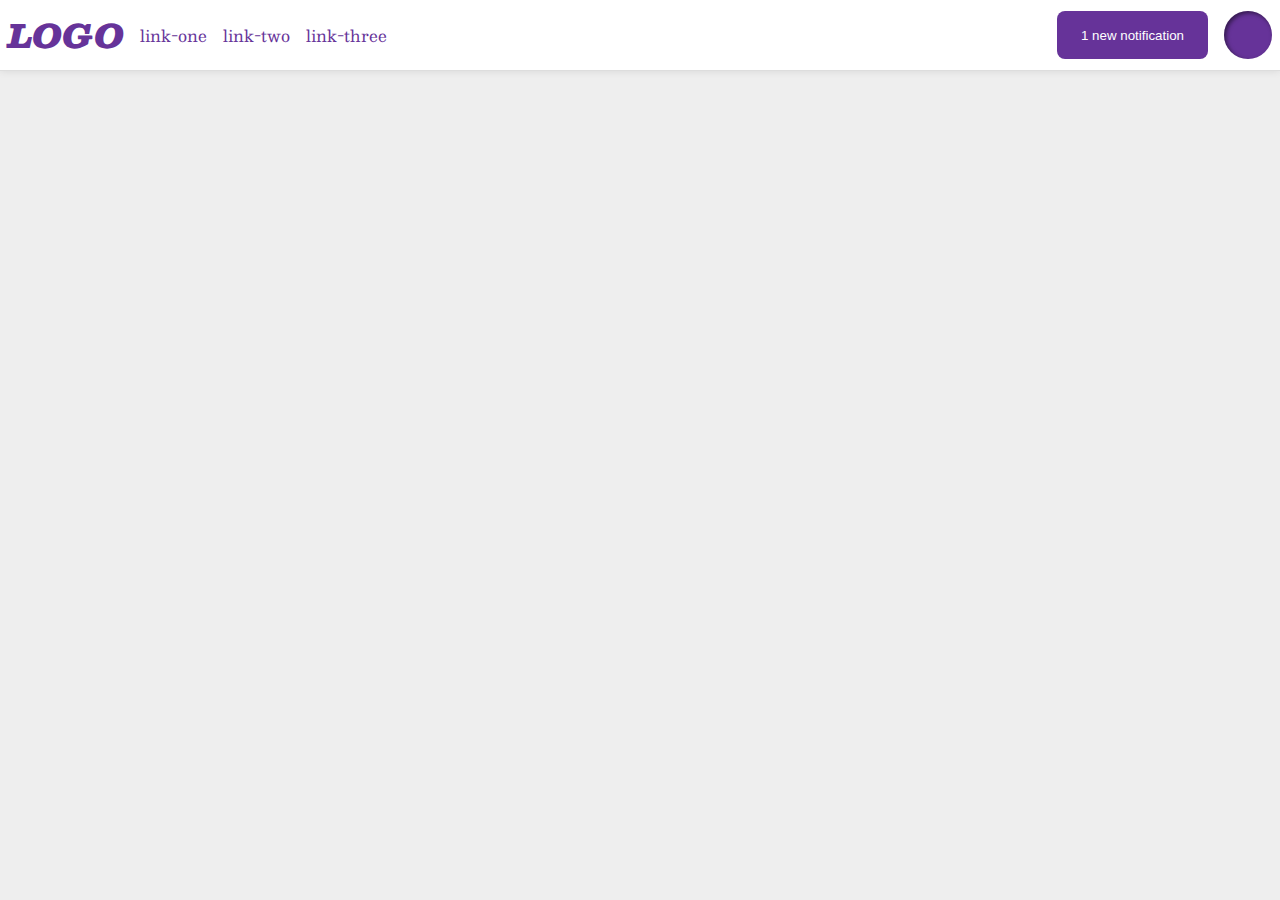
<file: foundations/flex/03-flex-header-2/index.html>
<!DOCTYPE html>
<html lang="en">
  <head>
    <meta charset="UTF-8">
    <meta http-equiv="X-UA-Compatible" content="IE=edge">
    <meta name="viewport" content="width=device-width, initial-scale=1.0">
    <title>Flex Header 2</title>
    <link rel="stylesheet" href="style.css">
  </head>
  <body>
    <div class="header">
      <div class="left-links">
        <div class="logo">
          LOGO
        </div>
        <ul class="links">
          <li><a href="https://google.com">link-one</a></li>
          <li><a href="https://google.com">link-two</a></li>
          <li><a href="https://google.com">link-three</a></li>
        </ul>
      </div>
      <div class="right-links">
        <button class="notifications">
          1 new notification
        </button>
        <div class="profile-image"></div>
      </div>
    </div>
  </body>
</html>
</file>
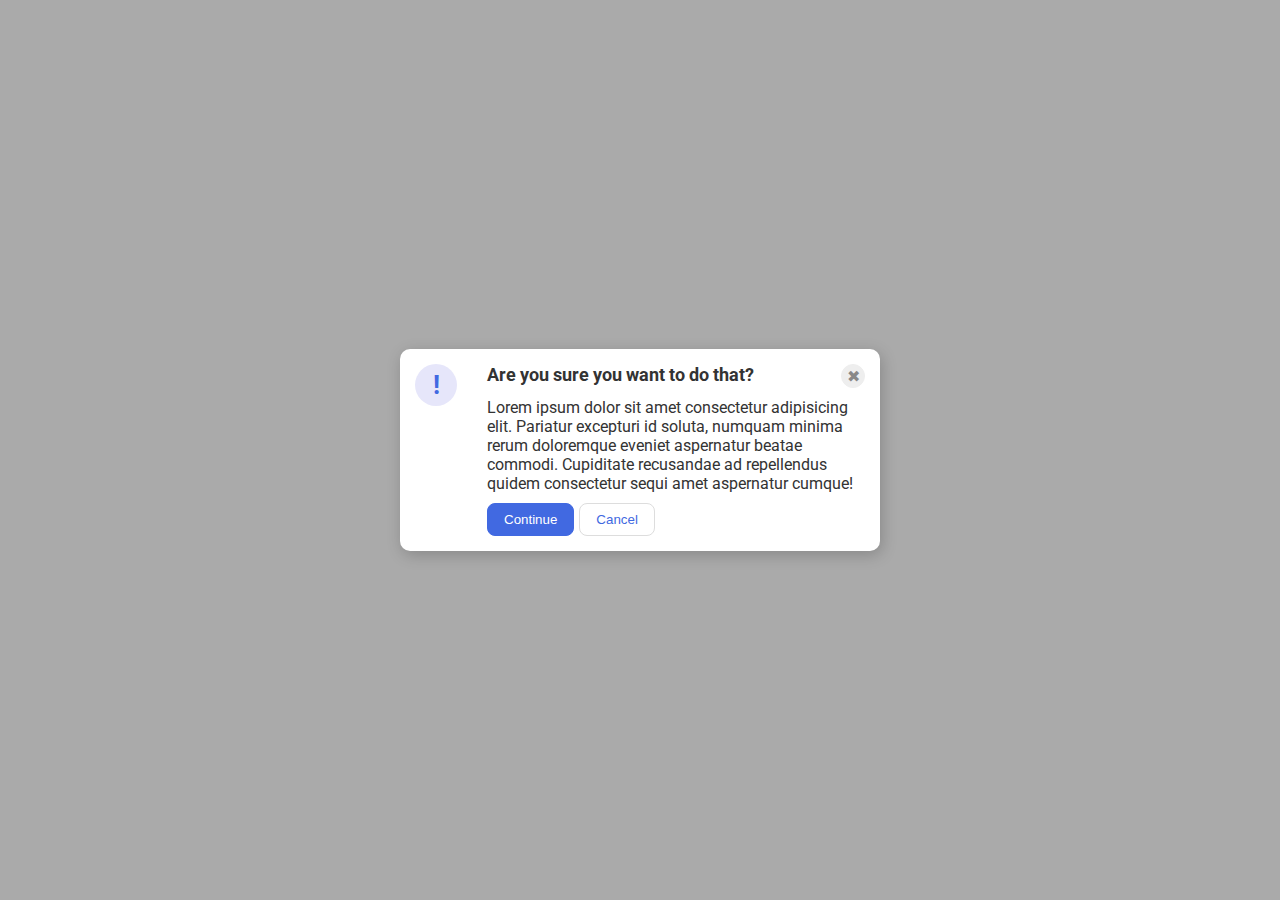
<file: foundations/flex/05-flex-modal/index.html>
<!DOCTYPE html>
<html lang="en">
  <head>
    <meta charset="UTF-8">
    <meta http-equiv="X-UA-Compatible" content="IE=edge">
    <meta name="viewport" content="width=device-width, initial-scale=1.0">
    <link rel="stylesheet" href="style.css">
    <title>Modal</title>
  </head>
  <body>
    <div class="modal">
      <div class="icon">!</div>
      <div class="alert-body">
        <div class="header">Are you sure you want to do that?
          <button class="close-button">✖</button>
        </div>
        <div class="text">Lorem ipsum dolor sit amet consectetur adipisicing elit. Pariatur excepturi id soluta, numquam minima rerum doloremque eveniet aspernatur beatae commodi. Cupiditate recusandae ad repellendus quidem consectetur sequi amet aspernatur cumque!</div>
        <div class="button-group">
          <button class="continue">Continue</button>
          <button class="cancel">Cancel</button>
        </div>
      </div>
    </div>
  </body>
</html>
</file>
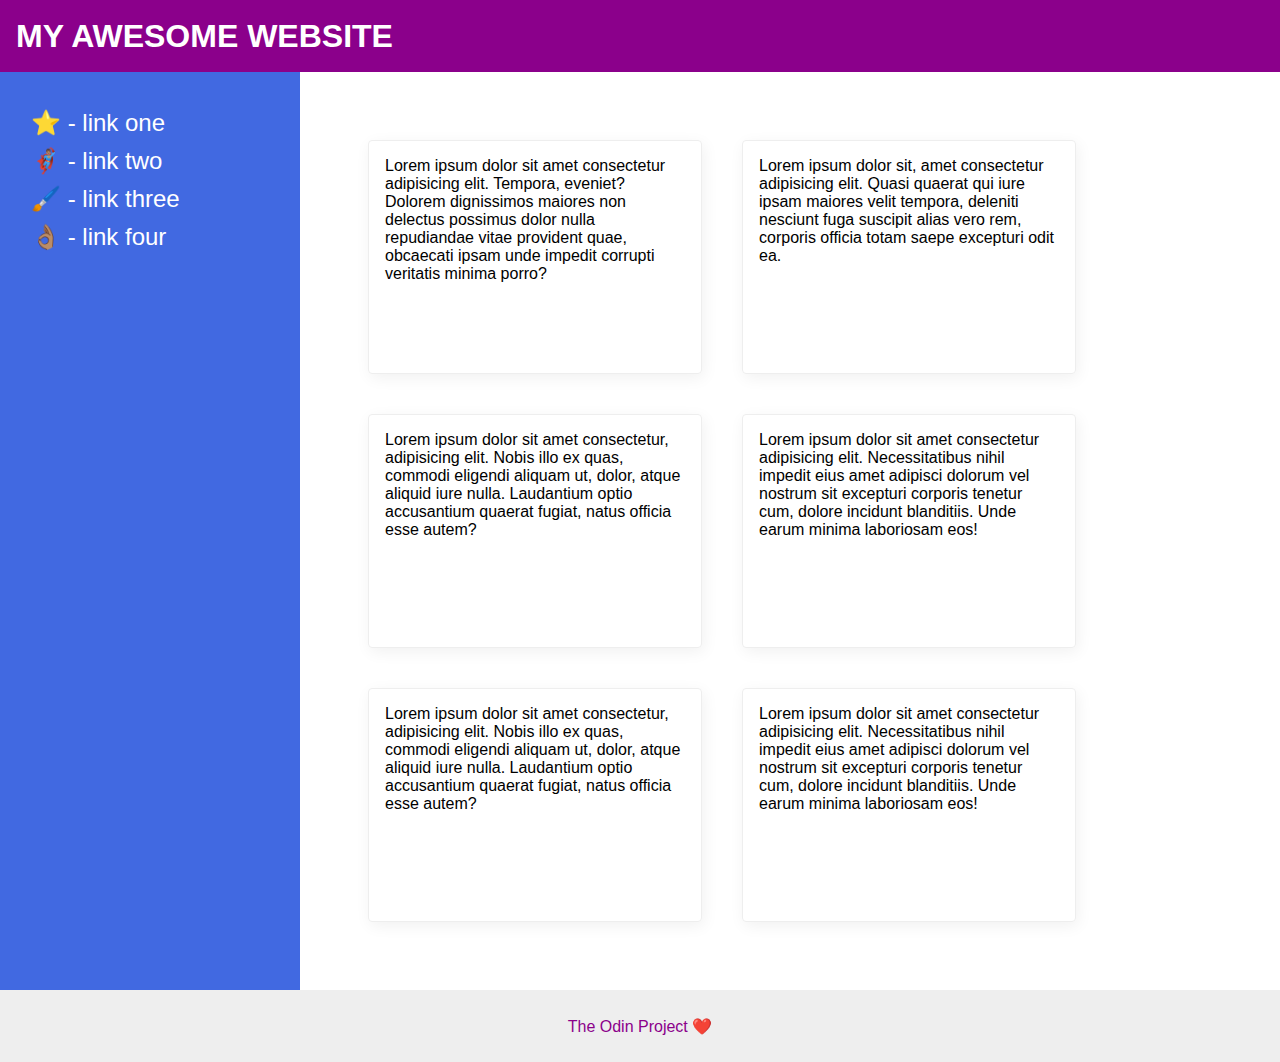
<file: foundations/flex/07-flex-layout-2/index.html>
<!DOCTYPE html>
<html lang="en">
  <head>
    <meta charset="UTF-8">
    <meta http-equiv="X-UA-Compatible" content="IE=edge">
    <meta name="viewport" content="width=device-width, initial-scale=1.0">
    <title>The Holy Grail</title>
    <link rel="stylesheet" href="style.css">
  </head>
  <body>
    <div class="header">
      MY AWESOME WEBSITE
    </div>
    <div class="content">
      <div class="sidebar">
      <ul>
        <li><a href="#">⭐ - link one</a></li>
        <li><a href="#">🦸🏽‍♂️ - link two</a></li>
        <li><a href="#">🖌️ - link three</a></li>
        <li><a href="#">👌🏽 - link four</a></li>
      </ul>
      </div>
    
      <div class="cardview">
      <div class="card">Lorem ipsum dolor sit amet consectetur adipisicing elit. Tempora, eveniet? Dolorem dignissimos maiores non delectus possimus dolor nulla repudiandae vitae provident quae, obcaecati ipsam unde impedit corrupti veritatis minima porro?</div>
      <div class="card">Lorem ipsum dolor sit, amet consectetur adipisicing elit. Quasi quaerat qui iure ipsam maiores velit tempora, deleniti nesciunt fuga suscipit alias vero rem, corporis officia totam saepe excepturi odit ea.</div>
      <div class="card">Lorem ipsum dolor sit amet consectetur, adipisicing elit. Nobis illo ex quas, commodi eligendi aliquam ut, dolor, atque aliquid iure nulla. Laudantium optio accusantium quaerat fugiat, natus officia esse autem?</div>
      <div class="card">Lorem ipsum dolor sit amet consectetur adipisicing elit. Necessitatibus nihil impedit eius amet adipisci dolorum vel nostrum sit excepturi corporis tenetur cum, dolore incidunt blanditiis. Unde earum minima laboriosam eos!</div>
      <div class="card">Lorem ipsum dolor sit amet consectetur, adipisicing elit. Nobis illo ex quas, commodi eligendi aliquam ut, dolor, atque aliquid iure nulla. Laudantium optio accusantium quaerat fugiat, natus officia esse autem?</div>
      <div class="card">Lorem ipsum dolor sit amet consectetur adipisicing elit. Necessitatibus nihil impedit eius amet adipisci dolorum vel nostrum sit excepturi corporis tenetur cum, dolore incidunt blanditiis. Unde earum minima laboriosam eos!</div>
      </div>
    </div>
    <div class="footer">
      The Odin Project ❤️
    </div>
  </body>
</html>
</file>
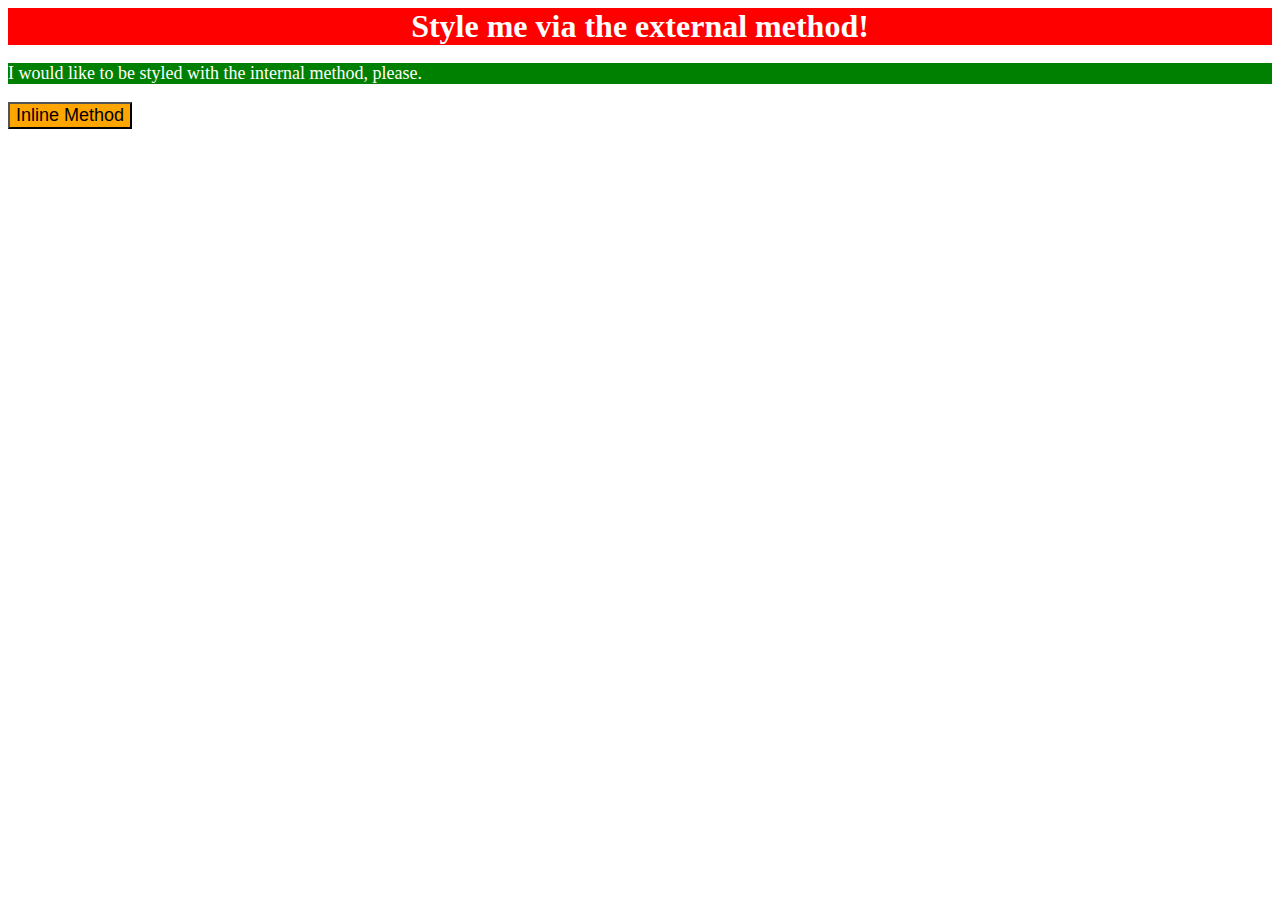
<file: foundations/intro-to-css/01-css-methods/index.html>
<!DOCTYPE html>
<html lang="en">
  <head>
    <meta charset="UTF-8">
    <meta http-equiv="X-UA-Compatible" content="IE=edge">
    <meta name="viewport" content="width=device-width, initial-scale=1.0">
    <link rel="stylesheet" href="styles.css">
    <style>
      p {
        background-color: green;
        color: white;
        font-size: 18px;
      }
    </style>
    <title>Methods for Adding CSS</title>
  </head>
  <body>
    <div>Style me via the external method!</div>
    <p>I would like to be styled with the internal method, please.</p>
    <button style="background-color: orange; font-size: 18px;">Inline Method</button>
  </body>
</html>
</file>
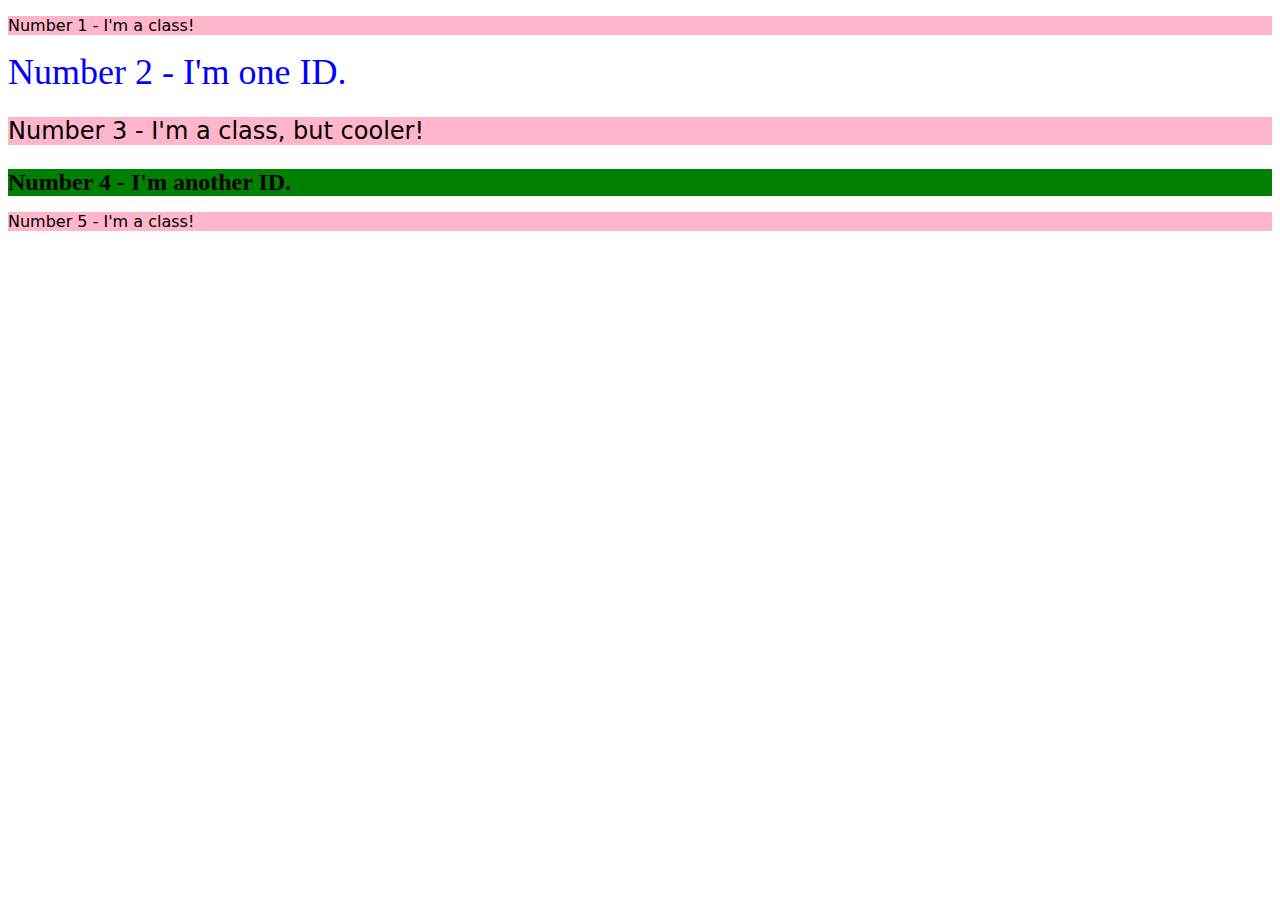
<file: foundations/intro-to-css/02-class-id-selectors/index.html>
<!DOCTYPE html>
<html lang="en">
  <head>
    <meta charset="UTF-8">
    <meta http-equiv="X-UA-Compatible" content="IE=edge">
    <meta name="viewport" content="width=device-width, initial-scale=1.0">
    <title>Class and ID Selectors</title>
    <link rel="stylesheet" href="style.css">
  </head>
  <body>
    <p class="odd">Number 1 - I'm a class!</p>
    <div id="two">Number 2 - I'm one ID.</div>
    <p class="odd" id="three">Number 3 - I'm a class, but cooler!</p>
    <div id="four">Number 4 - I'm another ID.</div>
    <p class="odd">Number 5 - I'm a class!</p>
  </body>
</html>
</file>
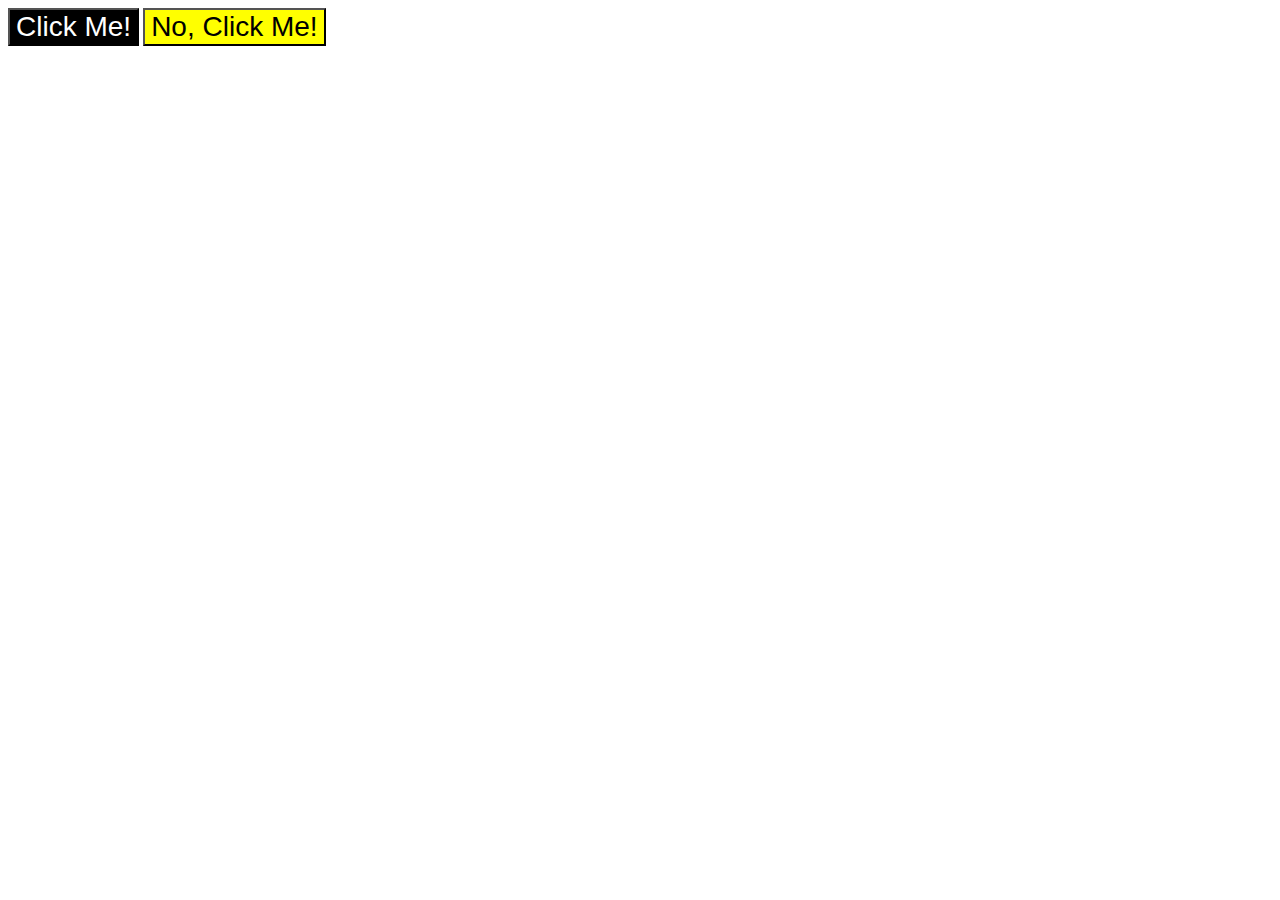
<file: foundations/intro-to-css/03-grouping-selectors/index.html>
<!DOCTYPE html>
<html lang="en">
  <head>
    <meta charset="UTF-8">
    <meta http-equiv="X-UA-Compatible" content="IE=edge">
    <meta name="viewport" content="width=device-width, initial-scale=1.0">
    <title>Grouping Selectors</title>
    <link rel="stylesheet" href="style.css">
  </head>
  <body>
    <button class="first">Click Me!</button>
    <button class="second">No, Click Me!</button>
  </body>
</html>
</file>
<file: foundations/flex/03-flex-header-2/style.css>
/* this is some magical font-importing.  
you'll learn about it later. */
@import url('https://fonts.googleapis.com/css2?family=Besley:ital,wght@0,400;1,900&display=swap');

body {
  margin: 0;
  background: #eee;
  font-family: Besley, serif;
}

.header {
  background: white;
  border-bottom: 1px solid #ddd;
  box-shadow: 0 0 8px rgba(0,0,0,.1);
  display: flex;
  align-items: center;
  justify-content: space-between;
  padding: 8px;
  margin: 0;
}

.left-links {
  display: flex;
  gap: 16px;
}

.right-links {
  display: flex;
  gap: 16px;
}

.profile-image {
  background: rebeccapurple;
  box-shadow: inset 2px 2px 4px rgba(0,0,0,.5);
  border-radius: 50%;
  width: 48px;
  height: 48px;
}

.logo {
  color: rebeccapurple;
  font-size: 32px;
  font-weight: 900;
  font-style: italic;
}

button {
  border: none;
  border-radius: 8px;
  background: rebeccapurple;
  color: white;
  padding: 8px 24px;
}

a {
  /* this removes the line under our links */
  text-decoration: none;
  color: rebeccapurple;
}

ul {
  list-style-type: none;
  display: flex;
  margin: 0;
  padding: 0;
  align-items: center;
  gap: 16px;
}
</file>
<file: foundations/flex/05-flex-modal/style.css>
@import url('https://fonts.googleapis.com/css2?family=Roboto:wght@400;700&display=swap');

html, body {
  height: 100%;
}

body {
  font-family: Roboto, sans-serif;
  margin: 0;
  background: #aaa;
  color: #333;
  /* I'll give you this one for free lol */
  display: flex;
  align-items: center;
  justify-content: center;
}

.modal {
  background: white;
  width: 480px;
  border-radius: 10px;
  box-shadow: 2px 4px 16px rgba(0,0,0,.2);
  display: flex;
}

.icon, .close-button  {
  flex-shrink: 0;
}

.icon {
  color: royalblue;
  font-size: 26px;
  font-weight: 700;
  background: lavender;
  width: 42px;
  height: 42px;
  border-radius: 50%;
  display: flex;
  align-items: center;
  justify-content: center;
  margin: 15px;
}

.close-button {
  background: #eee;
  border-radius: 50%;
  color: #888;
  font-weight: 400;
  font-size: 16px;
  height: 24px;
  width: 24px;
  display: flex;
  align-items: center;
  justify-content: center;
  border: 1px solid #eee;
  padding: 0;
}

button {
  cursor: pointer;
  padding: 8px 16px;
  border-radius: 8px;
}

button.continue {
  background: royalblue;
  border: 1px solid royalblue;
  color: white;
}

button.cancel {
  background: white;
  border: 1px solid #ddd;
  color: royalblue;
}

.alert-body {
  display: flex;
  flex-direction: column;
  gap: 10px;
  margin: 15px;
}

.header {
  display: flex;
  justify-content: space-between;
  font-size: large;
  font-weight: bold;
}

.button-group {
  display: flex;
  gap: 5px;
}
</file>
<file: foundations/flex/07-flex-layout-2/style.css>
body {
  font-family: -apple-system, BlinkMacSystemFont, 'Segoe UI', Roboto, Oxygen, Ubuntu, Cantarell, 'Open Sans', 'Helvetica Neue', sans-serif;
  margin: 0;
  min-height: 100vh;
}

.header {
  height: 72px;
  background: darkmagenta;
  color: white;
}

.footer {
  height: 72px;
  background: #eee;
  color: darkmagenta;
}

.sidebar {
  width: 300px;
  background: royalblue;
  box-sizing: border-box;
}

.card {
  border: 1px solid #eee;
  box-shadow: 2px 4px 16px rgba(0,0,0,.06);
  border-radius: 4px;
}

/* Solution Below */

.header {
  font-size: 32px;
  font-weight: 900;
  display: flex;
  align-items: center;
  padding-left: 16px
}

body {
  display: flex;
  flex-direction: column;
  justify-content: space-between;
}

.content {
  display: flex;
  flex-grow: 2;
}

.cardview {
  display: flex;
  flex-wrap: wrap;
  padding: 48px;
  align-content: flex-start;
}

.footer {
  display: flex;
  justify-content: center;
  align-items: center;
}

.sidebar {
  width: 300px;
  flex-shrink: 0;
  justify-content: left;
  padding: 16px;
}

.card {
  margin: 20px;
  width: 300px;
  height: 200px;
  padding: 16px;
}

ul {
  display: flex;
  justify-content: flex-start;
  flex-direction: column;
  list-style-type: none;
  margin-left: 10px;
  padding: 0;
}

li {
  padding: 5px;
}

a {
  font-size: 24px;
  color: white;
  text-decoration: none;
}
</file>
<file: foundations/intro-to-css/01-css-methods/styles.css>
div {
 color: white;
 background-color: red;
 font-size: 32px;
 font-weight: bold;
 text-align: center;   
}
</file>
<file: foundations/intro-to-css/02-class-id-selectors/style.css>
.odd {
    background-color: #ffb6ca;
    font-family: Verdana,'DejaVu Sans',sans-serif;
}

#two {
    color: blue;
    font-size: 36px;
}

#four {
    background-color: green;
    font-size: 24px;
    font-weight: bold;
}

#three {
    font-size: 24px;
}
</file>
<file: foundations/intro-to-css/03-grouping-selectors/style.css>
.first,
.second {
    font-size: 28px;
    font-family: Helvetica, 'Times New Roman', sans-serif;
}

.first {
    background-color: black;
    color: white;
}

.second {
    background-color: yellow;
}
</file>
